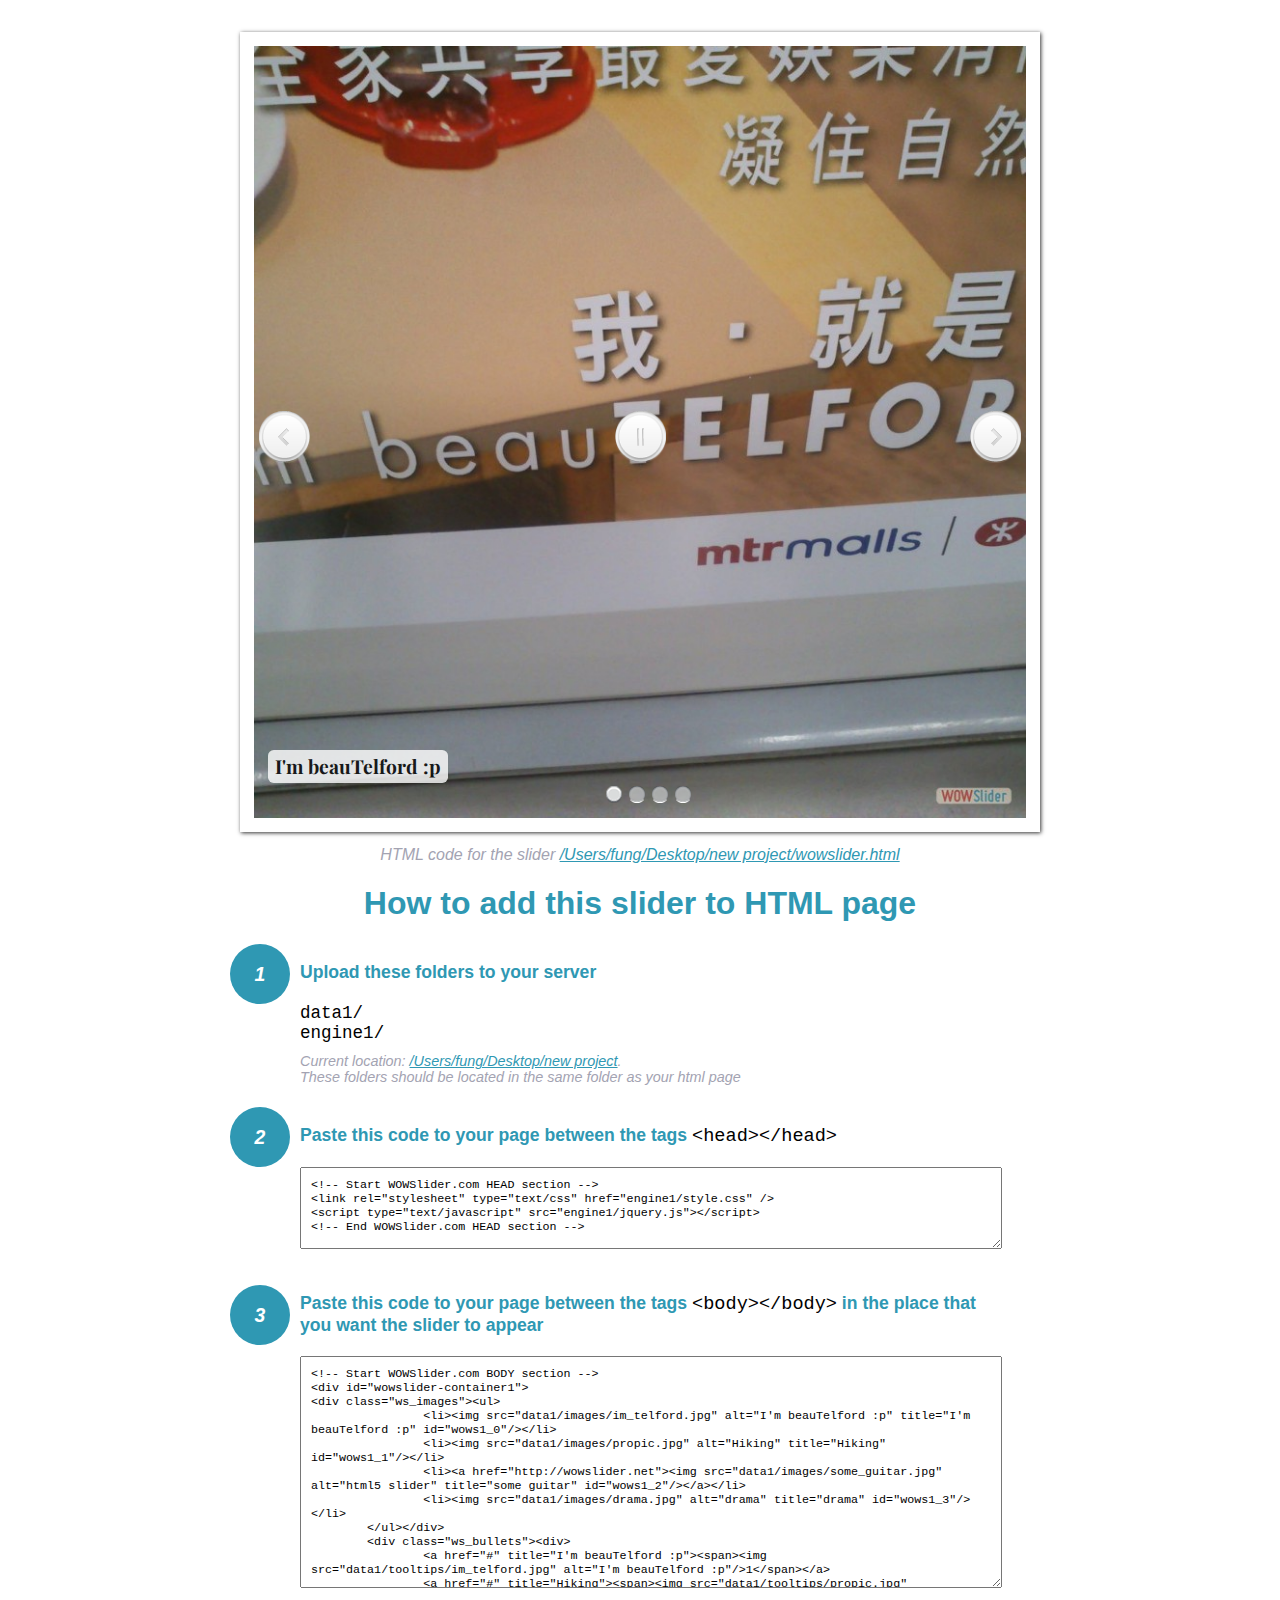
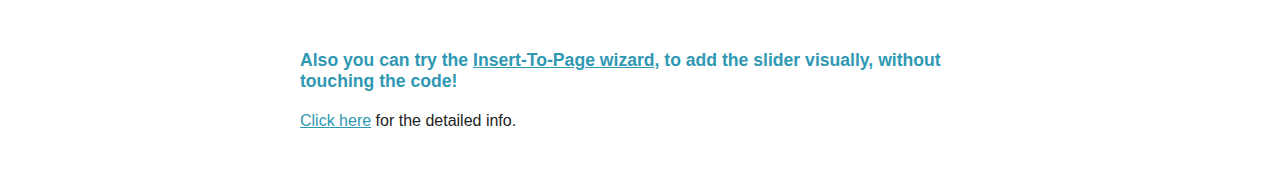
<file: new project/wowslider-howto.html>
<!DOCTYPE html>
<html>
<head>
	<title>WOWSlider</title>
	<meta http-equiv="content-type" content="text/html; charset=utf-8" />
	<meta name="description" content="WOWSlider" />
	
	<!-- Start WOWSlider.com HEAD section --> <!-- add to the <head> of your page -->
	<link rel="stylesheet" type="text/css" href="engine1/style.css" />
	<script type="text/javascript" src="engine1/jquery.js"></script>
	<!-- End WOWSlider.com HEAD section -->


<style>
.instuction {
	font-family: sans-serif, Arial;
	display: block;
	margin: 0 auto;
	max-width: 820px;
	width: 100%;
	padding: 0 70px;
	color: #222;
	-webkit-box-sizing: border-box;
	-moz-box-sizing: border-box;
	box-sizing: border-box;
}
.instuction h1 img {
	max-width: 170px;
	vertical-align: middle;
	margin-bottom: 10px;
}
.instuction h1 {
	color: #2F98B3;
	text-align: center;
}
.instuction h2 {
	position: relative;
	font-size: 1.1em;
	color: #2F98B3;
	margin-bottom: 20px;
	margin-top: 40px;
}
.instuction h2 span.num {
	position: absolute;
	left: -70px;
	top: -18px;
	display: inline-block;
	vertical-align: middle;
	font-style: italic;
	font-size: 1.1em;
	width: 60px;
	height: 60px;
	line-height: 60px;
	text-align: center;
	background: #2F98B3;
	color: #fff;
	border-radius: 50%;
}
.instuction .mono {
	color: #000;
	font-family: monospace;
	font-size: 1.3em;
	font-weight: normal;
}
.instuction li.mono {
	font-size: 1.5em;
}

.instuction ul {
	font-size: 0.9em;
	margin-top: 0;
	padding-left: 0;
	list-style: none;
}
.instuction .note {
	color: #A3A3B2;
	font-style: italic;
	padding-top: 10px;
}
.instuction p.note {
	text-align: center;
	padding-top: 0;
	margin-top: 4px;
}
.instuction textarea {
	font-size: 0.9em;
	min-height: 60px;
	padding: 10px;
	margin: 0;
	overflow: auto;
	max-width: 100%;
	width: 100%;
}
.instuction a,
.instuction a:visited {
	color: #2F98B3;
}
</style>


</head>
<body style="margin:auto">

<br>

<!-- Start WOWSlider.com BODY section --> <!-- add to the <body> of your page -->
<div id="wowslider-container1">
<div class="ws_images"><ul>
		<li><img src="data1/images/im_telford.jpg" alt="I'm beauTelford :p" title="I'm beauTelford :p" id="wows1_0"/></li>
		<li><img src="data1/images/propic.jpg" alt="Hiking" title="Hiking" id="wows1_1"/></li>
		<li><a href="http://wowslider.net"><img src="data1/images/some_guitar.jpg" alt="html5 slider" title="some guitar" id="wows1_2"/></a></li>
		<li><img src="data1/images/drama.jpg" alt="drama" title="drama" id="wows1_3"/></li>
	</ul></div>
	<div class="ws_bullets"><div>
		<a href="#" title="I'm beauTelford :p"><span><img src="data1/tooltips/im_telford.jpg" alt="I'm beauTelford :p"/>1</span></a>
		<a href="#" title="Hiking"><span><img src="data1/tooltips/propic.jpg" alt="Hiking"/>2</span></a>
		<a href="#" title="some guitar"><span><img src="data1/tooltips/some_guitar.jpg" alt="some guitar"/>3</span></a>
		<a href="#" title="drama"><span><img src="data1/tooltips/drama.jpg" alt="drama"/>4</span></a>
	</div></div><div class="ws_script" style="position:absolute;left:-99%"><a href="http://wowslider.net">slideshow html code</a> by WOWSlider.com v8.8m</div>
<div class="ws_shadow"></div>
</div>	
<script type="text/javascript" src="engine1/wowslider.js"></script>
<script type="text/javascript" src="engine1/script.js"></script>
<!-- End WOWSlider.com BODY section -->


<div class="instuction">
	<p class="note">HTML code for the slider <a href="file:////Users/fung/Desktop/new project/wowslider.html">/Users/fung/Desktop/new project/wowslider.html</a></p>

	<h1>
		How to add this slider to HTML page
	</h1>

	<h2><span class="num">1</span> Upload these folders to your server</h2>
	<ul>
		<li class="mono">data1/</li>
		<li class="mono">engine1/</li>
		<li class="note">Current location: <a href="file:////Users/fung/Desktop/new project">/Users/fung/Desktop/new project</a>. <br>These folders should be located in the same folder as your html page</li>
	</ul>

	<h2><span class="num">2</span> Paste this code to your page between the tags <span class="mono">&lt;head&gt;&lt;/head&gt;</span></h2>
	<textarea onclick="this.select()">&lt;!-- Start WOWSlider.com HEAD section --&gt;
&lt;link rel=&quot;stylesheet&quot; type=&quot;text/css&quot; href=&quot;engine1/style.css&quot; /&gt;
&lt;script type=&quot;text/javascript&quot; src=&quot;engine1/jquery.js&quot;&gt;&lt;/script&gt;
&lt;!-- End WOWSlider.com HEAD section --&gt;</textarea>


	<h2><span class="num" style="top: -8px;">3</span> Paste this code to your page between the tags <span class="mono">&lt;body&gt;&lt;/body&gt;</span> in the place that you want the slider to appear</h2>
	<textarea onclick="this.select()" rows="15">&lt;!-- Start WOWSlider.com BODY section --&gt;
&lt;div id=&quot;wowslider-container1&quot;&gt;
&lt;div class=&quot;ws_images&quot;&gt;&lt;ul&gt;
		&lt;li&gt;&lt;img src=&quot;data1/images/im_telford.jpg&quot; alt=&quot;I'm beauTelford :p&quot; title=&quot;I'm beauTelford :p&quot; id=&quot;wows1_0&quot;/&gt;&lt;/li&gt;
		&lt;li&gt;&lt;img src=&quot;data1/images/propic.jpg&quot; alt=&quot;Hiking&quot; title=&quot;Hiking&quot; id=&quot;wows1_1&quot;/&gt;&lt;/li&gt;
		&lt;li&gt;&lt;a href=&quot;http://wowslider.net&quot;&gt;&lt;img src=&quot;data1/images/some_guitar.jpg&quot; alt=&quot;html5 slider&quot; title=&quot;some guitar&quot; id=&quot;wows1_2&quot;/&gt;&lt;/a&gt;&lt;/li&gt;
		&lt;li&gt;&lt;img src=&quot;data1/images/drama.jpg&quot; alt=&quot;drama&quot; title=&quot;drama&quot; id=&quot;wows1_3&quot;/&gt;&lt;/li&gt;
	&lt;/ul&gt;&lt;/div&gt;
	&lt;div class=&quot;ws_bullets&quot;&gt;&lt;div&gt;
		&lt;a href=&quot;#&quot; title=&quot;I'm beauTelford :p&quot;&gt;&lt;span&gt;&lt;img src=&quot;data1/tooltips/im_telford.jpg&quot; alt=&quot;I'm beauTelford :p&quot;/&gt;1&lt;/span&gt;&lt;/a&gt;
		&lt;a href=&quot;#&quot; title=&quot;Hiking&quot;&gt;&lt;span&gt;&lt;img src=&quot;data1/tooltips/propic.jpg&quot; alt=&quot;Hiking&quot;/&gt;2&lt;/span&gt;&lt;/a&gt;
		&lt;a href=&quot;#&quot; title=&quot;some guitar&quot;&gt;&lt;span&gt;&lt;img src=&quot;data1/tooltips/some_guitar.jpg&quot; alt=&quot;some guitar&quot;/&gt;3&lt;/span&gt;&lt;/a&gt;
		&lt;a href=&quot;#&quot; title=&quot;drama&quot;&gt;&lt;span&gt;&lt;img src=&quot;data1/tooltips/drama.jpg&quot; alt=&quot;drama&quot;/&gt;4&lt;/span&gt;&lt;/a&gt;
	&lt;/div&gt;&lt;/div&gt;&lt;div class=&quot;ws_script&quot; style=&quot;position:absolute;left:-99%&quot;&gt;&lt;a href=&quot;http://wowslider.net&quot;&gt;slideshow html code&lt;/a&gt; by WOWSlider.com v8.8m&lt;/div&gt;
&lt;div class=&quot;ws_shadow&quot;&gt;&lt;/div&gt;
&lt;/div&gt;	
&lt;script type=&quot;text/javascript&quot; src=&quot;engine1/wowslider.js&quot;&gt;&lt;/script&gt;
&lt;script type=&quot;text/javascript&quot; src=&quot;engine1/script.js&quot;&gt;&lt;/script&gt;
&lt;!-- End WOWSlider.com BODY section --&gt;</textarea>

<br><br>
<h2>Also you can try the <a href="http://wowslider.com/help/add-wowslider-to-page-2.html" target="_blank">Insert-To-Page wizard</a>, to add the slider visually, without touching the code!</h2>
<p>
	<a href="http://wowslider.com/help/add-wowslider-to-page-2.html" target="_blank">Click here</a> for the detailed info.
</p>
</div>

<br><br>
</body>
</html>
</file>
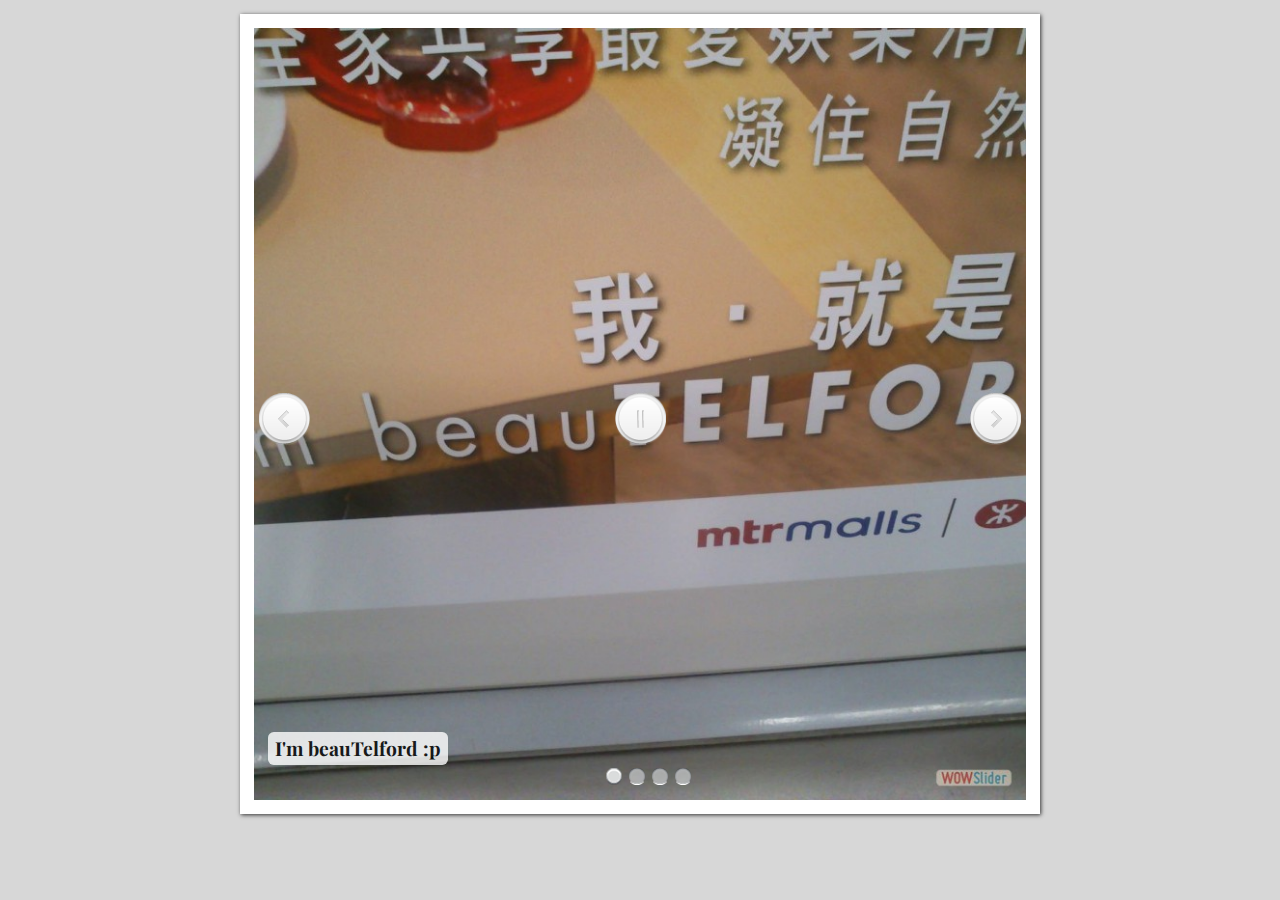
<file: new project/wowslider.html>
<!DOCTYPE html>
<html>
<head>
	<title>Slideshow html code</title>
	<meta http-equiv="content-type" content="text/html; charset=utf-8" />
	<meta name="description" content="Made with WOW Slider - Create beautiful, responsive image sliders in a few clicks. Awesome skins and animations. Slideshow html code" />
	
	<!-- Start WOWSlider.com HEAD section --> <!-- add to the <head> of your page -->
	<link rel="stylesheet" type="text/css" href="engine1/style.css" />
	<script type="text/javascript" src="engine1/jquery.js"></script>
	<!-- End WOWSlider.com HEAD section -->

</head>
<body style="background-color:#d7d7d7;margin:auto">
	
	<!-- Start WOWSlider.com BODY section --> <!-- add to the <body> of your page -->
	<div id="wowslider-container1">
	<div class="ws_images"><ul>
		<li><img src="data1/images/im_telford.jpg" alt="I'm beauTelford :p" title="I'm beauTelford :p" id="wows1_0"/></li>
		<li><img src="data1/images/propic.jpg" alt="Hiking" title="Hiking" id="wows1_1"/></li>
		<li><a href="http://wowslider.net"><img src="data1/images/some_guitar.jpg" alt="html5 slider" title="some guitar" id="wows1_2"/></a></li>
		<li><img src="data1/images/drama.jpg" alt="drama" title="drama" id="wows1_3"/></li>
	</ul></div>
	<div class="ws_bullets"><div>
		<a href="#" title="I'm beauTelford :p"><span><img src="data1/tooltips/im_telford.jpg" alt="I'm beauTelford :p"/>1</span></a>
		<a href="#" title="Hiking"><span><img src="data1/tooltips/propic.jpg" alt="Hiking"/>2</span></a>
		<a href="#" title="some guitar"><span><img src="data1/tooltips/some_guitar.jpg" alt="some guitar"/>3</span></a>
		<a href="#" title="drama"><span><img src="data1/tooltips/drama.jpg" alt="drama"/>4</span></a>
	</div></div><div class="ws_script" style="position:absolute;left:-99%"><a href="http://wowslider.net">slideshow html code</a> by WOWSlider.com v8.8m</div>
	<div class="ws_shadow"></div>
	</div>	
	<script type="text/javascript" src="engine1/wowslider.js"></script>
	<script type="text/javascript" src="engine1/script.js"></script>
	<!-- End WOWSlider.com BODY section -->

</body>
</html>
</file>
<file: new project/engine1/style.css>
/*
 *	generated by WOW Slider 8.8
 *	template Calm
 */
@import url(https://fonts.googleapis.com/css?family=Playfair+Display&subset=latin,cyrillic,latin-ext);
#wowslider-container1 { 
	display: table;
	zoom: 1; 
	position: relative;
	width: 100%;
	max-width: 800px;
	max-height:800px;
	margin:14px auto 14px;
	z-index:90;
	text-align:left; /* reset align=center */
	font-size: 10px;
	text-shadow: none; /* fix some user styles */

	/* reset box-sizing (to boostrap friendly) */
	-webkit-box-sizing: content-box;
	-moz-box-sizing: content-box;
	box-sizing: content-box; 
}
* html #wowslider-container1{ width:800px }
#wowslider-container1 .ws_images ul{
	position:relative;
	width: 10000%; 
	height:100%;
	left:0;
	list-style:none;
	margin:0;
	padding:0;
	border-spacing:0;
	overflow: visible;
	/*table-layout:fixed;*/
}
#wowslider-container1 .ws_images ul li{
	position: relative;
	width:1%;
	height:100%;
	line-height:0; /*opera*/
	overflow: hidden;
	float:left;
	/*font-size:0;*/
	padding:0 0 0 0 !important;
	margin:0 0 0 0 !important;
}

#wowslider-container1 .ws_images{
	position: relative;
	left:0;
	top:0;
	height:100%;
	max-height:800px;
	max-width: 800px;
	vertical-align: top;
	border:14px solid #FFFFFF;
	overflow: hidden;
}
#wowslider-container1 .ws_images ul a{
	width:100%;
	height:100%;
	max-height:800px;
	display:block;
	color:transparent;
}
#wowslider-container1 img{
	max-width: none !important;
}
#wowslider-container1 .ws_images .ws_list img,
#wowslider-container1 .ws_images > div > img{
	width:100%;
	border:none 0;
	max-width: none;
	padding:0;
	margin:0;
}
#wowslider-container1 .ws_images > div > img {
	max-height:800px;
}

#wowslider-container1 .ws_images iframe {
	position: absolute;
	z-index: -1;
}

#wowslider-container1 .ws-title > div {
	display: inline-block !important;
}

#wowslider-container1 a{ 
	text-decoration: none; 
	outline: none; 
	border: none; 
}

#wowslider-container1  .ws_bullets { 
	float: left;
	position:absolute;
	z-index:70;
}
#wowslider-container1  .ws_bullets div{
	position:relative;
	float:left;
	font-size: 0px;
}
/* compatibility with Joomla styles */
#wowslider-container1  .ws_bullets a {
	line-height: 0;
}

#wowslider-container1  .ws_script{
	display:none;
}
#wowslider-container1 sound, 
#wowslider-container1 object{
	position:absolute;
}

/* prevent some of users reset styles */
#wowslider-container1 .ws_effect {
	position: static;
	width: 100%;
	height: 100%;
}

#wowslider-container1 .ws_photoItem {
	border: 2em solid #fff;
	margin-left: -2em;
	margin-top: -2em;
}
#wowslider-container1 .ws_cube_side {
	background: #A6A5A9;
}


#wowslider-container1.ws_gestures {
	cursor: -webkit-grab;
	cursor: -moz-grab;
	cursor: url("[data-uri]"), move;
}
#wowslider-container1.ws_gestures.ws_grabbing {
	cursor: -webkit-grabbing;
	cursor: -moz-grabbing;
	cursor: url("[data-uri]"), move;
}

/* hide controls when video start play */
#wowslider-container1.ws_video_playing .ws_bullets,
#wowslider-container1.ws_video_playing .ws_fullscreen,
#wowslider-container1.ws_video_playing .ws_next,
#wowslider-container1.ws_video_playing .ws_prev {
	display: none;
}


/* youtube/vimeo buttons */
#wowslider-container1 .ws_video_btn {
	position: absolute;
	display: none;
	cursor: pointer;
	top: 0;
	left: 0;
	width: 100%;
	height: 100%;
	z-index: 55;
}
#wowslider-container1 .ws_video_btn.ws_youtube,
#wowslider-container1 .ws_video_btn.ws_vimeo {
	display: block;
}
#wowslider-container1 .ws_video_btn div {
	position: absolute;
	background-image: url(./playvideo.png);
	background-size: 200%;
	top: 50%;
	left: 50%;
	width: 7em;
	height: 5em;
	margin-left: -3.5em;
	margin-top: -2.5em;
}
#wowslider-container1 .ws_video_btn.ws_youtube div {
	background-position: 0 0;
}
#wowslider-container1 .ws_video_btn.ws_youtube:hover div {
	background-position: 100% 0;
}
#wowslider-container1 .ws_video_btn.ws_vimeo div {
	background-position: 0 100%;
}
#wowslider-container1 .ws_video_btn.ws_vimeo:hover div {
	background-position: 100% 100%;
}

#wowslider-container1 .ws_playpause.ws_hide {
	display: none !important;
}

#wowslider-container1  .ws_bullets { 
	padding: 5px; 
}
#wowslider-container1 .ws_bullets a { 
	width:16px;
	height:17px;
	background: url(./bullet.png) left top;
	float: left; 
	text-indent: -4000px; 
	position:relative;
	margin-left:7px;
	color:transparent;
}
#wowslider-container1 .ws_bullets a:hover{
	background-position: 0 50%;
}
#wowslider-container1 .ws_bullets a.ws_selbull{
	background-position: 0 100%;
}
#wowslider-container1 a.ws_next, #wowslider-container1 a.ws_prev {
	background-size: 200%;
	position:absolute;
	top:50%;
	margin-top:-2.2em;
	z-index:60;
	height: 5.4em;
	width: 5.3em;
	background-image: url(./arrows.png);
}
#wowslider-container1 a.ws_next{
	background-position: 100% 0;
	right:0.5em;
}
#wowslider-container1 a.ws_prev {
	left:0.5em;
	background-position: 0 0; 
}
#wowslider-container1 a.ws_next:hover{
	background-position: 100% 100%;
}
#wowslider-container1 a.ws_prev:hover {
	background-position: 0 100%; 
}

/*playpause*/
#wowslider-container1 .ws_playpause {
    width: 5.3em;
    height: 5.4em;
    position: absolute;
    top: 50%;
    left: 50%;
    margin-left: -2.6em;
    margin-top: -2.2em;
    z-index: 59;
	background-size: 100%;
}

#wowslider-container1 .ws_pause {
    background-image: url(./pause.png);
}

#wowslider-container1 .ws_play {
    background-image: url(./play.png);
}

#wowslider-container1 .ws_pause:hover, #wowslider-container1 .ws_play:hover {
    background-position: 100% 100% !important;
}/* bottom center */
#wowslider-container1  .ws_bullets {
    bottom: 10px;
	left:50%;
}
#wowslider-container1  .ws_bullets div{
	left:-50%;
}
#wowslider-container1 .ws-title{
	position:absolute;
	display:block;
	font: 2em 'Playfair Display', Palatino Linotype, Book Antiqua, Palatino, serif;
	bottom: 0;
	left: 0;
	margin:1.8em 0.75em;
	color:#000;
	z-index: 50;
	line-height: 1em;
	font-weight: bold;
}
#wowslider-container1 .ws-title div,#wowslider-container1 .ws-title span{
	display:inline-block;
	padding:0.35em;
	background:#FFFFFF;
	border-radius:0.3em;
	-moz-border-radius:0.3em;
	-webkit-border-radius:0.3em;
	opacity:0.8;
	filter:progid:DXImageTransform.Microsoft.Alpha(opacity=90);	
}
#wowslider-container1 .ws-title div{
	display:block;
	margin-top:0.5em;
	font-size: 0.9em;
	font-weight: normal;
}#wowslider-container1 .ws_images > ul{
	animation: wsBasic 16s infinite;
	-moz-animation: wsBasic 16s infinite;
	-webkit-animation: wsBasic 16s infinite;
}
@keyframes wsBasic{0%{left:-0%} 12.5%{left:-0%} 25%{left:-100%} 37.5%{left:-100%} 50%{left:-200%} 62.5%{left:-200%} 75%{left:-300%} 87.5%{left:-300%} }
@-moz-keyframes wsBasic{0%{left:-0%} 12.5%{left:-0%} 25%{left:-100%} 37.5%{left:-100%} 50%{left:-200%} 62.5%{left:-200%} 75%{left:-300%} 87.5%{left:-300%} }
@-webkit-keyframes wsBasic{0%{left:-0%} 12.5%{left:-0%} 25%{left:-100%} 37.5%{left:-100%} 50%{left:-200%} 62.5%{left:-200%} 75%{left:-300%} 87.5%{left:-300%} }

#wowslider-container1 .ws_images {
	box-shadow: 1px 1px 4px #333333;
	-moz-box-shadow: 1px 1px 4px #333333;
    -webkit-box-shadow: 1px 1px 4px #333333;
}
#wowslider-container1 .ws_bullets  a img{
	text-indent:0;
	display:block;
	bottom:20px;
	left:-24px;
	visibility:hidden;
	position:absolute;
    -moz-box-shadow: 0 1px 3px rgba(0, 0, 0, 0.4);
	box-shadow: 0 1px 3px rgba(0, 0, 0, 0.4);
    border: 4px solid #FFFFFF;
	border-radius:5px;
	-moz-border-radius:5px;
	max-width:none;
}
#wowslider-container1 .ws_bullets a:hover img{
	visibility:visible;
}

#wowslider-container1 .ws_bulframe div div{
	height:48px;
	overflow:visible;
	position:relative;
}
#wowslider-container1 .ws_bulframe div {
	left:0;
	overflow:hidden;
	position:relative;
	width:48px;
	background-color:#FFFFFF;
}
#wowslider-container1  .ws_bullets .ws_bulframe{
	display:none;
	bottom:20px;
	overflow:visible;
	position:absolute;
	cursor:pointer;
    -moz-box-shadow: 0 1px 3px rgba(0, 0, 0, 0.4);
	box-shadow: 0 1px 3px rgba(0, 0, 0, 0.4);
    border: 4px solid #FFFFFF;
	border-radius:5px;
	-moz-border-radius:5px;
}
#wowslider-container1 .ws_bulframe span{
	display:block;
	position:absolute;
	bottom:-10px;
	margin-left:-4px;
	left:24px;
	background:url(./triangle.png);
	width:15px;
	height:6px;
}#wowslider-container1 .ws_bulframe div div{
	height: auto;
}

@media all and (max-width:760px) {
	#wowslider-container1 .ws_fullscreen {
		display: block;
	}
}
@media all and (max-width:400px){
	#wowslider-container1 .ws_controls,
	#wowslider-container1 .ws_bullets,
	#wowslider-container1 .ws_thumbs{
		display: none
	}
}
</file>
